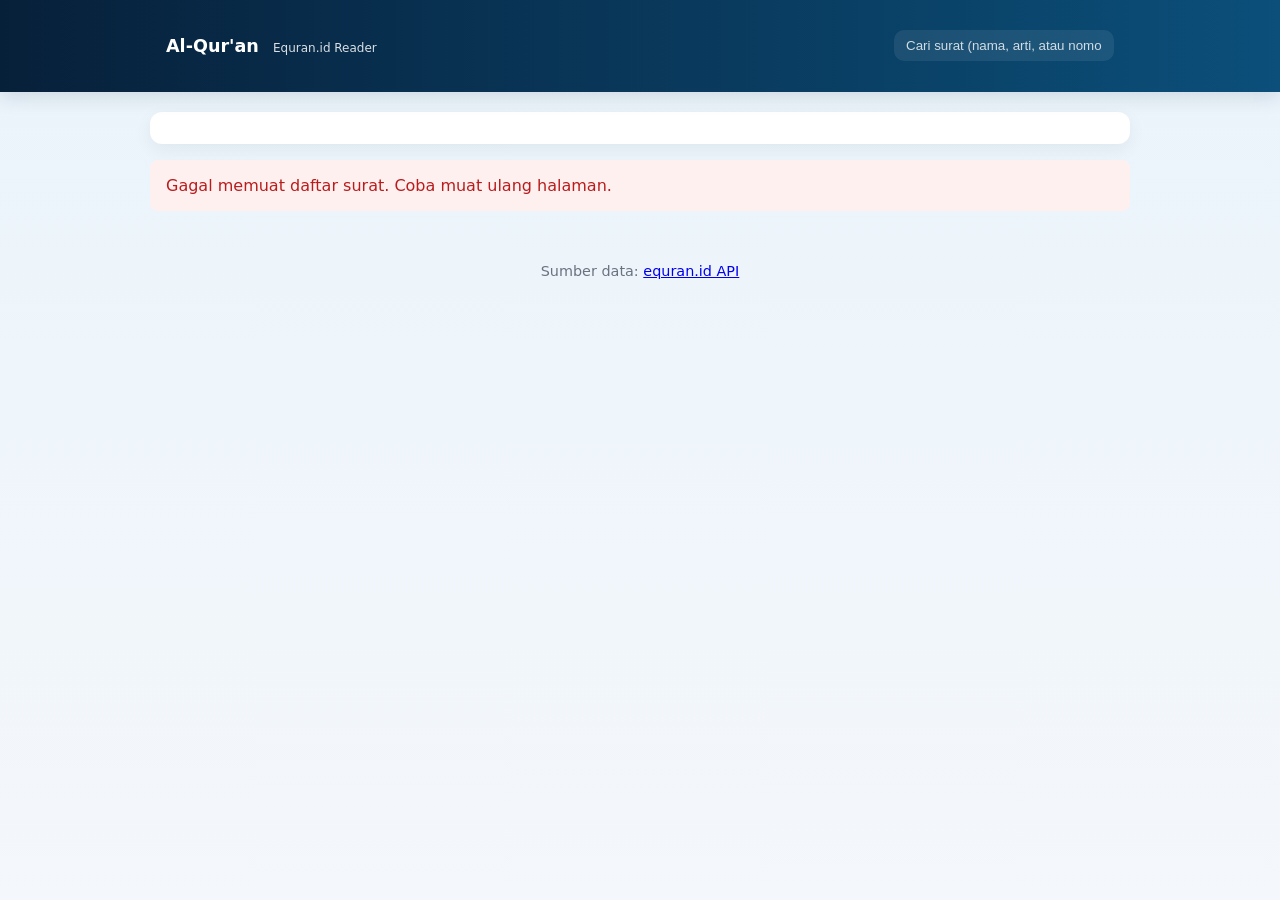
<file: equran-modular/index.html>
<!doctype html>
<html lang="id">
<head>
  <meta charset="utf-8" />
  <meta name="viewport" content="width=device-width,initial-scale=1,viewport-fit=cover" />
  <title>Al-Qur'an — Equran.id Reader (Modular)</title>
  <link rel="icon" href="data:image/svg+xml,<svg xmlns=%22http://www.w3.org/2000/svg%22 viewBox=%220 0 100 100%22><text y=%22.9em%22 font-size=%2290%22>📖</text></svg>">
  <link rel="stylesheet" href="assets/css/styles.css" />
</head>
<body>
  <header class="app-header">
    <div class="container header-inner">
      <h1 class="brand">Al-Qur'an <small class="muted">Equran.id Reader</small></h1>
      <input id="search" aria-label="Cari surat" placeholder="Cari surat (nama, arti, atau nomor)" />
    </div>
  </header>

  <main class="container main">
    <section id="surah-list" class="card grid" aria-live="polite"></section>
    <div id="loading" class="loading">Memuat daftar surat...</div>
    <div id="error" class="error hidden" role="alert"></div>
  </main>

  <footer class="app-footer">
    <div class="container">Sumber data: <a href="https://equran.id" target="_blank" rel="noopener">equran.id API</a></div>
  </footer>

  <script type="module" src="src/main.js"></script>
  
</body>
</html>
</file>
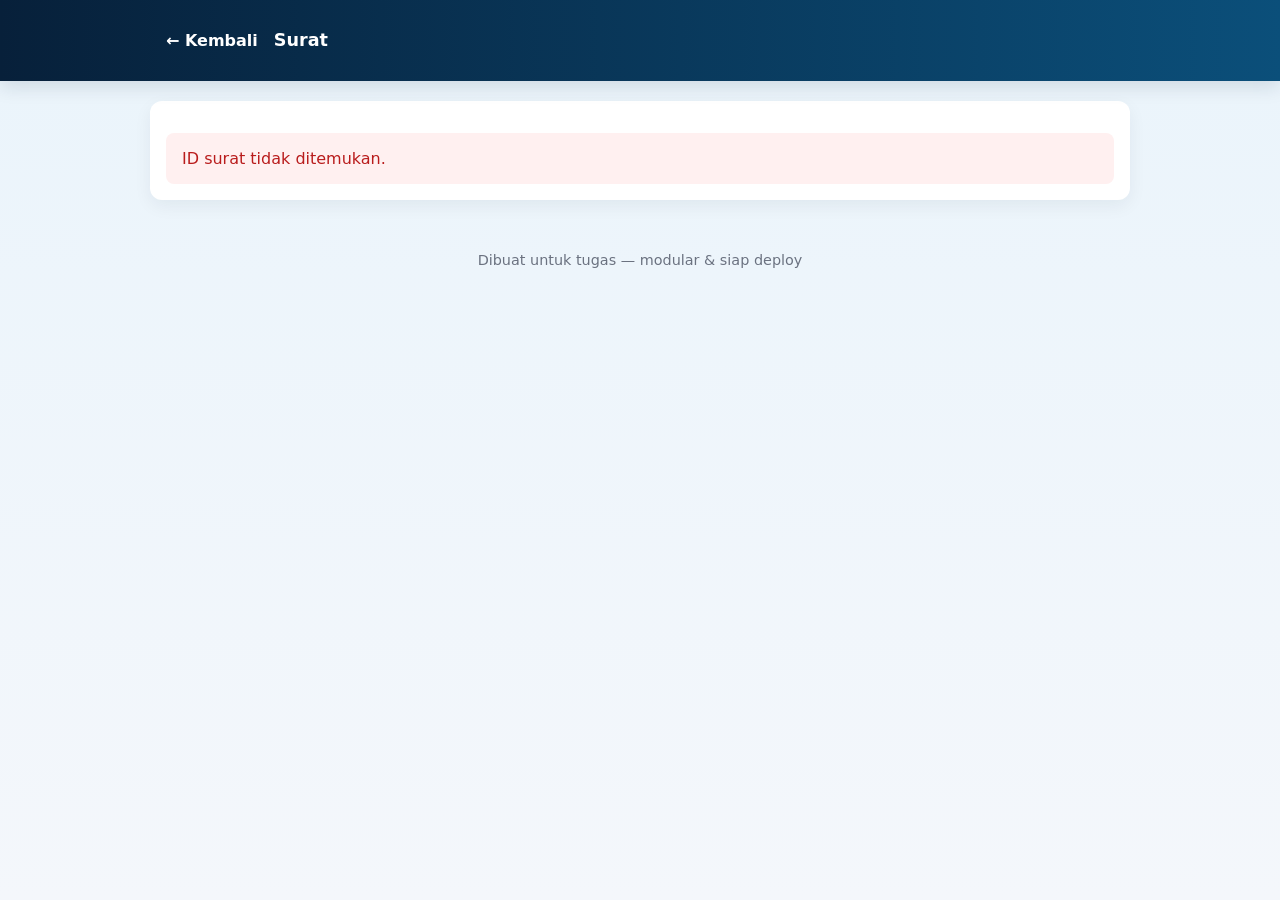
<file: equran-modular/detail.html>
<!doctype html>
<html lang="id">
<head>
  <meta charset="utf-8" />
  <meta name="viewport" content="width=device-width,initial-scale=1,viewport-fit=cover" />
  <title>Detail Surat — Al-Qur'an</title>
  <link rel="icon" href="data:image/svg+xml,<svg xmlns=%22http://www.w3.org/2000/svg%22 viewBox=%220 0 100 100%22><text y=%22.9em%22 font-size=%2290%22>📖</text></svg>">
  <link rel="stylesheet" href="assets/css/styles.css" />
</head>
<body>
  <header class="app-header">
    <div class="container header-inner">
      <a class="back" href="index.html" aria-label="Kembali">&larr; Kembali</a>
      <h1 id="surah-title" class="brand" aria-live="polite">Surat</h1>
    </div>
  </header>

  <main class="container main">
    <article id="surah-detail" class="card">
      <div id="detail-loading" class="loading">Memuat ayat...</div>
      <div id="detail-error" class="error hidden" role="alert"></div>
      <div id="verses"></div>
    </article>
  </main>

  <footer class="app-footer">
    <div class="container">Dibuat untuk tugas — modular & siap deploy</div>
  </footer>

  <script type="module" src="src/main.js"></script>
</body>
</html>
</file>
<file: equran-modular/assets/css/styles.css>
:root{
  --bg:#f4f7fb;
  --card:#ffffff;
  --primary:#07203a;
  --accent:#0b4f7a;
  --muted:#6b7280;
  --soft:#eaf4fb;
}
*{box-sizing:border-box}
html,body{height:100%}
body{font-family:Inter, system-ui, -apple-system, 'Segoe UI', Roboto, Arial; margin:0; background:linear-gradient(180deg,var(--soft),var(--bg)); color:var(--primary); -webkit-font-smoothing:antialiased}
.container{max-width:980px;margin:0 auto;padding:1rem}
.header-inner{display:flex;gap:1rem;align-items:center}
.brand{margin:0;font-size:1.1rem; font-weight:700; color:white}
.brand .muted{font-weight:400;font-size:.75rem;opacity:.95;margin-left:.5rem;color:rgba(255,255,255,0.9)}
.app-header{background:linear-gradient(90deg,var(--primary),var(--accent)); color:white; padding:.9rem 0; box-shadow:0 6px 18px rgba(7,32,58,0.12); position:sticky; top:0; z-index:10}
.app-header input{margin-left:auto;padding:.5rem .75rem;border-radius:10px;border:none;min-width:220px;outline:none;background:rgba(255,255,255,0.08);color:white}
.app-header input::placeholder{color:rgba(255,255,255,0.8)}
.main{padding:1.25rem 0}
.card{background:var(--card); border-radius:12px; padding:1rem; box-shadow:0 6px 18px rgba(7,32,58,0.06)}
.grid{display:grid;grid-template-columns:repeat(auto-fit,minmax(220px,1fr));gap:1rem}
.surah-item{padding:.75rem;border-radius:10px;border:1px solid rgba(7,32,58,0.06);transition:transform .18s ease, box-shadow .18s ease;cursor:pointer;background:linear-gradient(180deg,rgba(11,79,122,0.03),transparent)}
.surah-item:focus{outline:3px solid rgba(11,79,122,0.12)}
.surah-item:hover{transform:translateY(-6px);box-shadow:0 10px 24px rgba(7,32,58,0.08)}
.surah-header{display:flex;align-items:center;gap:.75rem}
.surah-number{background:var(--primary);color:white;border-radius:999px;padding:.35rem .6rem;font-weight:700;min-width:44px;text-align:center}
.surah-name{font-weight:700}
.surah-translate{font-size:.9rem;color:var(--muted);margin-top:4px}
.loading{padding:1rem;text-align:center;color:var(--muted)}
.hidden{display:none}
.error{padding:1rem;background:#fff0f0;border-radius:8px;color:#b91c1c;margin-top:1rem}
.app-footer{padding:1rem 0;text-align:center;color:var(--muted);font-size:.9rem}
.verse{padding:.85rem;border-radius:8px;border-bottom:1px dashed rgba(7,32,58,0.04);transition:background .12s}
.verse:last-child{border-bottom:none}
.arab{font-family: 'Scheherazade New', 'Noto Naskh Arabic', serif; font-size:1.35rem;text-align:right;direction:rtl}
.translation{margin-top:.5rem;color:var(--muted);line-height:1.5}
.meta{display:flex;gap:1rem;align-items:center;color:var(--muted);font-size:.85rem;margin-top:.5rem}
.back{color:white;text-decoration:none;font-weight:600}
.search-highlight{background:linear-gradient(90deg,#fff9c4,transparent);padding:0 .15rem}
@media (max-width:600px){
  .app-header input{min-width:100px}
  .arab{font-size:1.05rem}
  .surah-number{min-width:38px;padding:.35rem .5rem}
}
</file>
